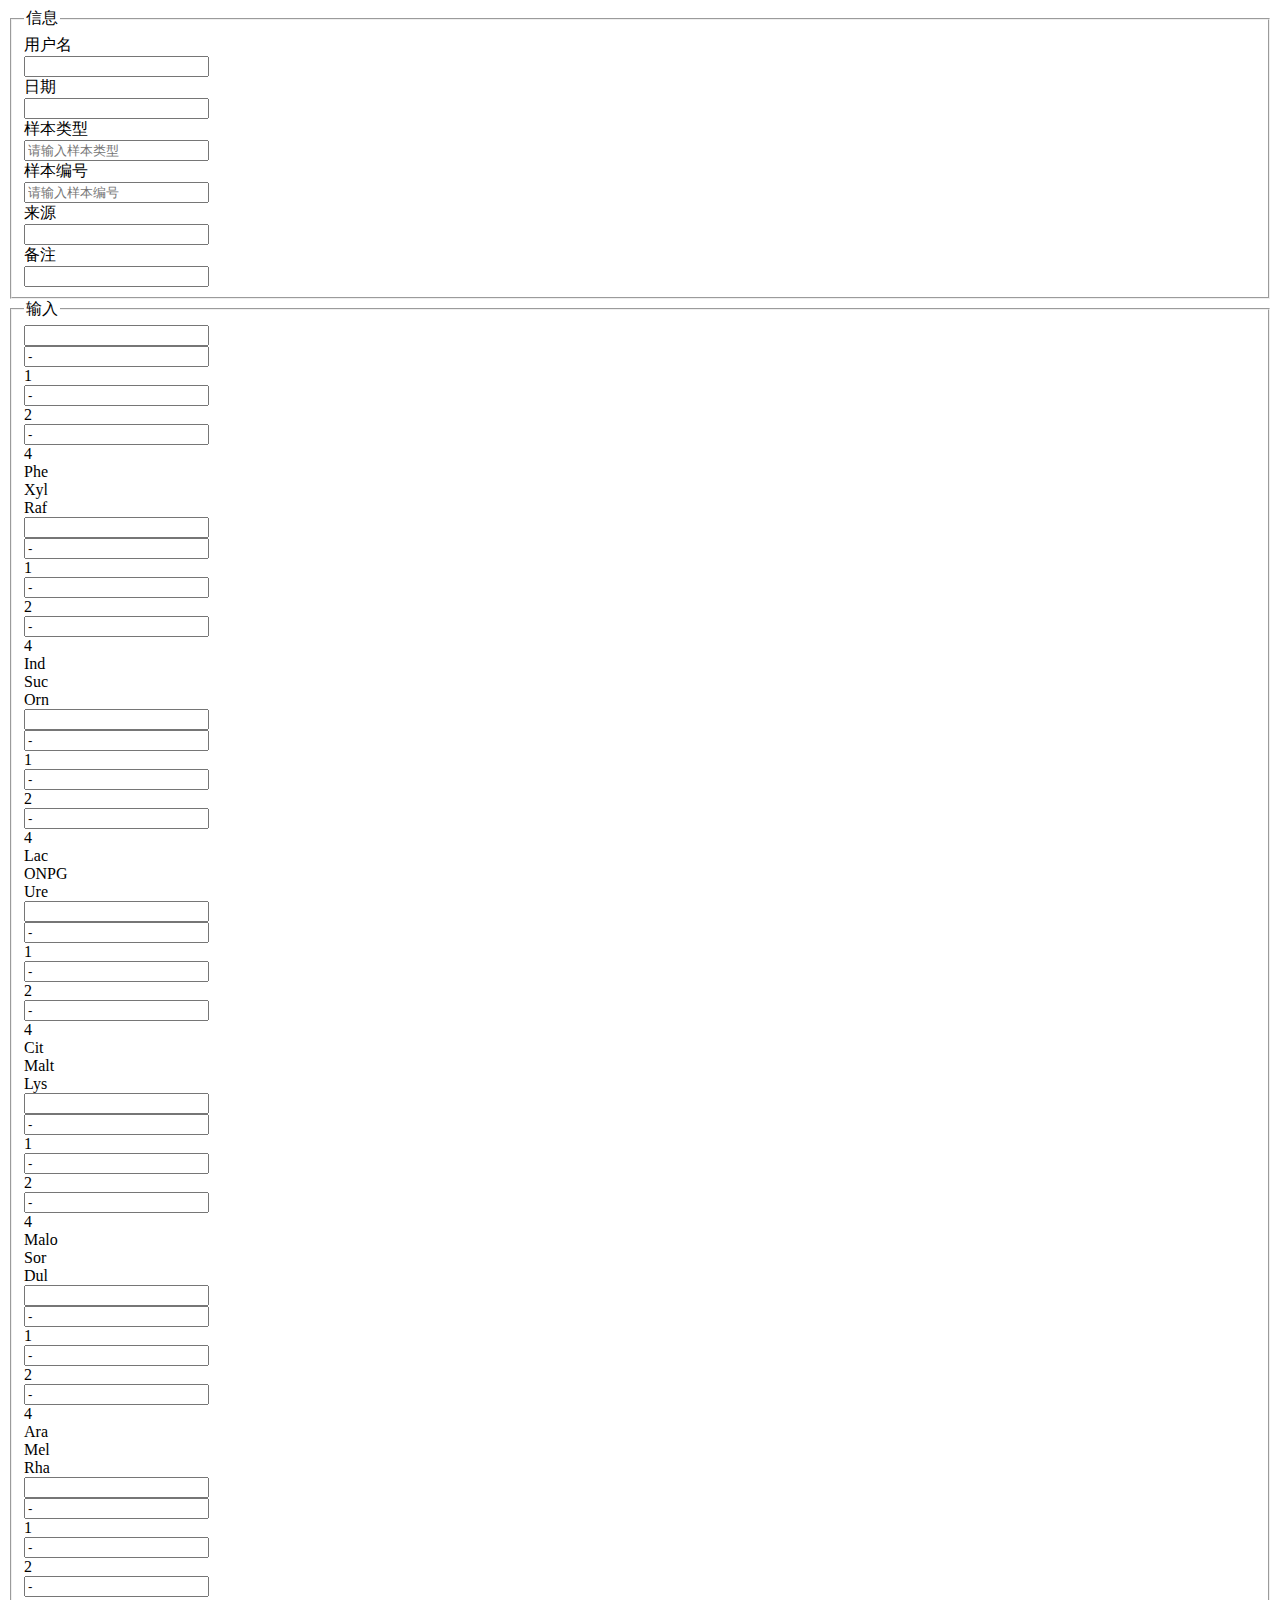
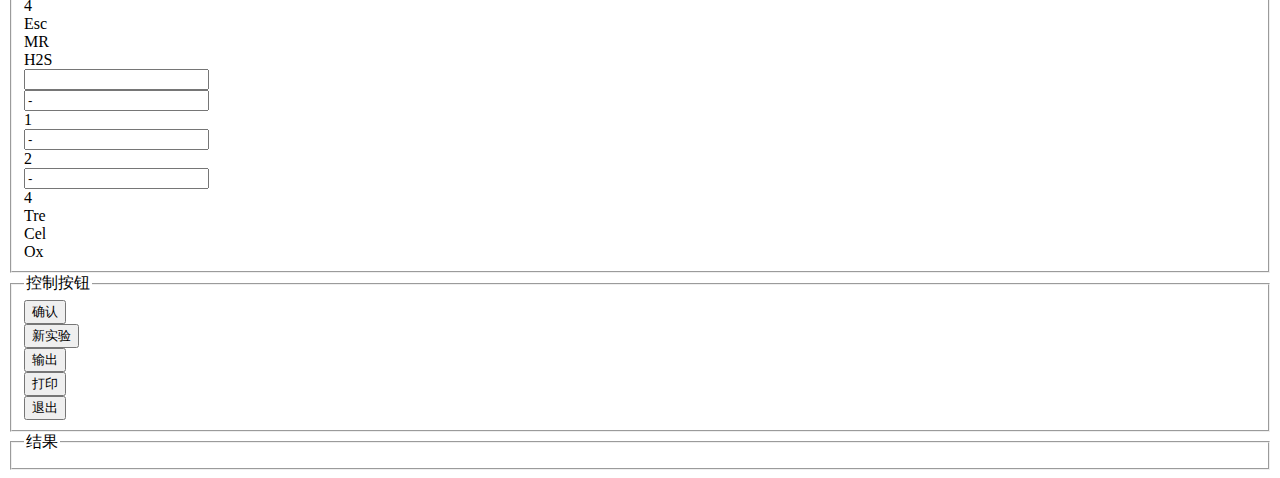
<file: target/classes/view/numide/index.html>
<!DOCTYPE html>
<!--解决idea thymeleaf 表达式模板报红波浪线-->
<!--suppress ALL -->
<html xmlns:th="http://www.thymeleaf.org">
<head>
    <!-- 引入公用部分 -->
    <script th:replace="common/head::static"></script>
    <!-- 样式 -->
    <link th:href="@{/sys/menu/css/menu.css}" rel="stylesheet" type="text/css"/>
    <link th:href="@{/numide/css/numide.css}" rel="stylesheet" type="text/css"/>

</head>
<body>
<div class="layui-row layui-col-space15">
    <form class="layui-form noPrint" id="inputForm" name="form" target="hidden" method="post">
        <!--    输入信息    -->
        <fieldset class="layui-elem-field">
            <legend>信息</legend>
            <div class="layui-row layui-col-space15">
                <!--    时间选择-->
                <!--    表单不刷新    -->
                <iframe name="hidden" style="display:none;"></iframe>
                <!-------------------------------------------->
                <div class="layui-col-md3">
                    <div class="layui-inline">
                        <label class="layui-form-label">用户名</label>
                        <div class="layui-input-block">
                            <input type="text" name="UserName" id="UserName" autocomplete="on"
                                   class="layui-input" >
                        </div>
                    </div>
                </div>
                <div class="layui-col-md3">
                    <div class="layui-inline">
                        <label class="layui-form-label">日期</label>
                        <div class="layui-input-block">
                            <input type="text" name="inputDate" id="inputDateTime" autocomplete="off"
                                   class="layui-input" >
                        </div>
                    </div>
                </div>

                <!--    样本类型-->
                <div class="layui-col-md3">
                    <label class="layui-form-label">样本类型</label>
                    <div class="layui-input-block">
                        <input type="text" name="sampleType" required lay-verify="required" placeholder="请输入样本类型"
                               autocomplete="off" class="layui-input">
                    </div>
                </div>
                <!--    样本编号-->
                <div class="layui-col-md3">
                    <label class="layui-form-label">样本编号</label>
                    <div class="layui-input-block">
                        <input type="text" name="sampleNumber" required lay-verify="required" placeholder="请输入样本编号"
                               autocomplete="off" class="layui-input">
                    </div>
                </div>
            </div>
            <div class="layui-col-md15">
                <label class="layui-form-label">来源</label>
                <div class="layui-input-block">
                    <input type="text" name="sampleSource" placeholder="" autocomplete="on" class="layui-input">
                </div>
            </div>
            <div class="layui-col-md15">
                <label class="layui-form-label">备注</label>
                <div class="layui-input-block">
                    <input type="text" name="remark"    placeholder="" autocomplete="on" class="layui-input">
                </div>
            </div>
        </fieldset>
<!--        输入按钮-->
        <fieldset class="layui-elem-field">
            <!-- 菌种阴性阳性输入表 -->
            <!--    ip 命名规则   -->
            <!--    第一个数字表示第几个输入框-->
            <!--    第二个数字表示输入框中第几个元素，“124”分别是第一第二第三个元素-->
            <!--    第三个数字表示ip代表数字符号还是数字-->
            <legend>输入</legend>
            <div class="layui-field-box numide-input-div">
                <div class="layui-col-space10">
                    <div class="layui-col-md1 numide-input-element-div">
                        <div class="layui-card">
                            <div class="layui-card-header">
                                <input type="text" id="10" th:value="0" name="one" maxlength="1" autocomplete="off" class="layui-input"
                                       onkeyup="after_input(111,121,131,10)" >
                            </div>
                            <div class="layui-card-body">
                                <div class="layui-card">
                                    <div class="layui-row grid-demo grid-demo-bg1">
                                        <div class="layui-col-md12">
                                            <div class="layui-col-md4">
                                                <input type="text button" name="Phe" class="layui-btn layui-btn-xs button-width" id="111" value="-" onclick="button_click(111,111,121,131,10)" tabindex="-1">
                                                <br>
                                                1
                                            </div>

                                            <div class="layui-col-md4">
                                                <input type="text button" name="Xyl" class="layui-btn layui-btn-xs button-width" id="121" value="-" onclick="button_click(121,111,121,131,10)" tabindex="-1">
                                                <br>
                                                2
                                            </div>
                                            <div class="layui-col-md4">
                                                <input type="text button" name="Raf" class="layui-btn layui-btn-xs button-width" id="131" value="-" onclick="button_click(131,111,121,131,10)" tabindex="-1">
                                                <br>
                                                4
                                            </div>
                                        </div>
                                        <div class="layui-col-md12">
                                            <div class="layui-col-md4 ">
                                                Phe
                                            </div>
                                            <div class="layui-col-md4 ">
                                                Xyl
                                            </div>
                                            <div class="layui-col-md4 button-margin">
                                                Raf
                                            </div>
                                        </div>
                                    </div>
                                </div>
                            </div>
                        </div>
                    </div>
                    <div class="layui-col-md1 numide-input-element-div">
                        <div class="layui-card">
                            <div class="layui-card-header">
                                <input type="text" id="20" th:value="0" name="two" maxlength="1" autocomplete="off" class="layui-input"
                                       onkeyup="after_input(211,221,231,20)" onpaste="after_input(211,221,231,20)">
                            </div>
                            <div class="layui-card-body">
                                <div class="layui-card">
                                    <div class="layui-row grid-demo grid-demo-bg1">
                                        <div class="layui-col-md12">
                                            <div class="layui-col-md4">
                                                <input type="text button" name="Ind" class="layui-btn layui-btn-xs button-width" id="211" value="-" onclick="button_click(211,211,221,231,20)" tabindex="-1">
                                                <br>
                                                1
                                            </div>

                                            <div class="layui-col-md4">
                                                <input type="text button" name="Suc" class="layui-btn layui-btn-xs button-width" id="221" value="-" onclick="button_click(221,211,221,231,20)" tabindex="-1">
                                                <br>
                                                2
                                            </div>
                                            <div class="layui-col-md4">
                                                <input type="text button" name="Orn" class="layui-btn layui-btn-xs button-width" id="231" value="-" onclick="button_click(231,211,221,231,20)" tabindex="-1">
                                                <br>
                                                4
                                            </div>
                                        </div>
                                        <div class="layui-col-md12">
                                            <div class="layui-col-md4 ">
                                                Ind
                                            </div>
                                            <div class="layui-col-md4 ">
                                                Suc
                                            </div>
                                            <div class="layui-col-md4 button-margin">
                                                Orn
                                            </div>
                                        </div>
                                    </div>
                                </div>
                            </div>
                        </div>
                    </div>
                    <div class="layui-col-md1 numide-input-element-div">
                        <div class="layui-card">
                            <div class="layui-card-header">
                                <input type="text" id="30" th:value="0" name="three" maxlength="1" autocomplete="off" class="layui-input"
                                       onkeyup="after_input(311,321,331,30)" onpaste="after_input(311,321,331,30)">
                            </div>
                            <div class="layui-card-body">
                                <div class="layui-card">
                                    <div class="layui-row grid-demo grid-demo-bg1">
                                        <div class="layui-col-md12">
                                            <div class="layui-col-md4">
                                                <input type="button text" name="Lac" class="layui-btn layui-btn-xs button-width" id="311" value="-" onclick="button_click(311,311,321,331,30)" tabindex="-1">
                                                <br>
                                                1
                                            </div>

                                            <div class="layui-col-md4">
                                                <input type="button text" name="ONPG" class="layui-btn layui-btn-xs button-width" id="321" value="-" onclick="button_click(321,311,321,331,30)" tabindex="-1">
                                                <br>
                                                2
                                            </div>
                                            <div class="layui-col-md4">
                                                <input type="button text" name="Ure" class="layui-btn layui-btn-xs button-width" id="331" value="-" onclick="button_click(331,311,321,331,30)" tabindex="-1">
                                                <br>
                                                4
                                            </div>
                                        </div>
                                        <div class="layui-col-md12">
                                            <div class="layui-col-md4 ">
                                                Lac
                                            </div>
                                            <div class="layui-col-md4 ">
                                                ONPG
                                            </div>
                                            <div class="layui-col-md4 button-margin">
                                                Ure
                                            </div>
                                        </div>
                                    </div>
                                </div>
                            </div>
                        </div>
                    </div>
                    <div class="layui-col-md1 numide-input-element-div">
                        <div class="layui-card">
                            <div class="layui-card-header">
                                <input type="text" id="40" th:value="0" name="four" maxlength="1" autocomplete="off" class="layui-input"
                                       onkeyup="after_input(411,421,431,40)" onpaste="after_input(411,421,431,40)">
                            </div>
                            <div class="layui-card-body">
                                <div class="layui-card">
                                    <div class="layui-row grid-demo grid-demo-bg1">
                                        <div class="layui-col-md12">
                                            <div class="layui-col-md4">
                                                <input type="button text" name="Cit" class="layui-btn layui-btn-xs button-width" id="411" value="-" onclick="button_click(411,411,421,431,40)" tabindex="-1">
                                                <br>
                                                1
                                            </div>

                                            <div class="layui-col-md4">
                                                <input type="button text" name="Malt" class="layui-btn layui-btn-xs button-width" id="421" value="-" onclick="button_click(421,411,421,431,40)" tabindex="-1">
                                                <br>
                                                2
                                            </div>
                                            <div class="layui-col-md4">
                                                <input type="button text" name="Lys" class="layui-btn layui-btn-xs button-width" id="431" value="-" onclick="button_click(431,411,421,431,40)" tabindex="-1">
                                                <br>
                                                4
                                            </div>
                                        </div>
                                        <div class="layui-col-md12">
                                            <div class="layui-col-md4 ">
                                                Cit
                                            </div>
                                            <div class="layui-col-md4 ">
                                                Malt
                                            </div>
                                            <div class="layui-col-md4 button-margin">
                                                Lys
                                            </div>
                                        </div>
                                    </div>
                                </div>
                            </div>
                        </div>
                    </div>
                    <div class="layui-col-md1 numide-input-element-div">
                        <div class="layui-card">
                            <div class="layui-card-header">
                                <input type="text" id="50" th:value="0" name="five" maxlength="1" autocomplete="off" class="layui-input"
                                       onkeyup="after_input(511,521,531,50)" onpaste="after_input(511,521,531,50)">
                            </div>
                            <div class="layui-card-body">
                                <div class="layui-card">
                                    <div class="layui-row grid-demo grid-demo-bg1">
                                        <div class="layui-col-md12">
                                            <div class="layui-col-md4">
                                                <input type="button text" name="Malo" class="layui-btn layui-btn-xs button-width" id="511" value="-" onclick="button_click(511,511,521,531,50)" tabindex="-1">
                                                <br>
                                                1
                                            </div>

                                            <div class="layui-col-md4">
                                                <input type="button text" name="Sor" class="layui-btn layui-btn-xs button-width" id="521" value="-" onclick="button_click(521,511,521,531,50)" tabindex="-1">
                                                <br>
                                                2
                                            </div>
                                            <div class="layui-col-md4">
                                                <input type="button text" name="Dul" class="layui-btn layui-btn-xs button-width" id="531" value="-" onclick="button_click(531,511,521,531,50)" tabindex="-1">
                                                <br>
                                                4
                                            </div>
                                        </div>
                                        <div class="layui-col-md12">
                                            <div class="layui-col-md4 ">
                                                Malo
                                            </div>
                                            <div class="layui-col-md4 ">
                                                Sor
                                            </div>
                                            <div class="layui-col-md4 button-margin">
                                                Dul
                                            </div>
                                        </div>
                                    </div>
                                </div>
                            </div>
                        </div>
                    </div>
                    <div class="layui-col-md1 numide-input-element-div">
                        <div class="layui-card">
                            <div class="layui-card-header">
                                <input type="text" id="60" th:value="0" name="six" maxlength="1" autocomplete="off" class="layui-input"
                                       onkeyup="after_input(611,621,631,60)" onpaste="after_input(611,621,631,60)">
                            </div>
                            <div class="layui-card-body">
                                <div class="layui-card">
                                    <div class="layui-row grid-demo grid-demo-bg1">
                                        <div class="layui-col-md12">
                                            <div class="layui-col-md4">
                                                <input type="button text" name="Ara" class="layui-btn layui-btn-xs button-width" id="611" value="-" onclick="button_click(611,611,621,631,60)" tabindex="-1">
                                                <br>
                                                1
                                            </div>

                                            <div class="layui-col-md4">
                                                <input type="button text" name="Mel" class="layui-btn layui-btn-xs button-width" id="621" value="-" onclick="button_click(621,611,621,631,60)" tabindex="-1">
                                                <br>
                                                2
                                            </div>
                                            <div class="layui-col-md4">
                                                <input type="button text" name="Rha" class="layui-btn layui-btn-xs button-width" id="631" value="-" onclick="button_click(631,611,621,631,60)" tabindex="-1">
                                                <br>
                                                4
                                            </div>
                                        </div>
                                        <div class="layui-col-md12">
                                            <div class="layui-col-md4 ">
                                                Ara
                                            </div>
                                            <div class="layui-col-md4 ">
                                                Mel
                                            </div>
                                            <div class="layui-col-md4 button-margin">
                                                Rha
                                            </div>
                                        </div>
                                    </div>
                                </div>
                            </div>
                        </div>
                    </div>
                    <div class="layui-col-md1 numide-input-element-div">
                        <div class="layui-card">
                            <div class="layui-card-header">
                                <input type="text" id="70" th:value="0" name="seven" maxlength="1" autocomplete="off" class="layui-input"
                                       onkeyup="after_input(711,721,731,70)" onpaste="after_input(711,721,731,70)">
                            </div>
                            <div class="layui-card-body">
                                <div class="layui-card">
                                    <div class="layui-row grid-demo grid-demo-bg1">
                                        <div class="layui-col-md12">
                                            <div class="layui-col-md4">
                                                <input type="button text" name="Esc" class="layui-btn layui-btn-xs button-width" id="711" value="-" onclick="button_click(711,711,721,731,70)" tabindex="-1">
                                                <br>
                                                1
                                            </div>

                                            <div class="layui-col-md4">
                                                <input type="button text" name="MR" class="layui-btn layui-btn-xs button-width" id="721" value="-" onclick="button_click(721,711,721,731,70)" tabindex="-1">
                                                <br>
                                                2
                                            </div>
                                            <div class="layui-col-md4">
                                                <input type="button text" name="H2S" class="layui-btn layui-btn-xs button-width" id="731" value="-" onclick="button_click(731,711,721,731,70)" tabindex="-1">
                                                <br>
                                                4
                                            </div>
                                        </div>
                                        <div class="layui-col-md12">
                                            <div class="layui-col-md4 ">
                                                Esc
                                            </div>
                                            <div class="layui-col-md4 ">
                                                MR
                                            </div>
                                            <div class="layui-col-md4 button-margin">
                                                H2S
                                            </div>
                                        </div>
                                    </div>
                                </div>
                            </div>
                        </div>
                    </div>
                    <div class="layui-col-md1 numide-input-element-div">
                        <div class="layui-card">
                            <div class="layui-card-header">
                                <input type="text" id="80" th:value="0" name="eight" maxlength="1" autocomplete="off" class="layui-input"
                                       onkeyup="after_input(811,821,831,80)" onpaste="after_input(811,821,831,80)">
                            </div>
                            <div class="layui-card-body">
                                <div class="layui-card">
                                    <div class="layui-row grid-demo grid-demo-bg1">
                                        <div class="layui-col-md12">
                                            <div class="layui-col-md4">
                                                <input type="button text" name="Tre" class="layui-btn layui-btn-xs button-width" id="811" value="-" onclick="button_click(811,811,821,831,80)" tabindex="-1">
                                                <br>
                                                1
                                            </div>

                                            <div class="layui-col-md4">
                                                <input type="button text" name="Cel" class="layui-btn layui-btn-xs button-width" id="821" value="-" onclick="button_click(821,811,821,831,80)" tabindex="-1">
                                                <br>
                                                2
                                            </div>
                                            <div class="layui-col-md4">
                                                <input type="button text" name="Ox" class="layui-btn layui-btn-xs button-width" id="831" value="-" onclick="button_click(831,811,821,831,80)" tabindex="-1">
                                                <br>
                                                4
                                            </div>
                                        </div>
                                        <div class="layui-col-md12">
                                            <div class="layui-col-md4 ">
                                                Tre
                                            </div>
                                            <div class="layui-col-md4 ">
                                                Cel
                                            </div>
                                            <div class="layui-col-md4 button-margin">
                                                Ox
                                            </div>
                                        </div>
                                    </div>
                                </div>
                            </div>
                        </div>
                    </div>
                </div>
            </div>
        </fieldset>
<!--        控制按钮-->
        <fieldset class="layui-elem-field ">
            <legend>控制按钮</legend>
            <div class="layui-row layui-col-space10">
                <div class="layui-col-md2">

                </div>
                <div class="layui-col-md2">
                    <button  class="layui-btn layui-btn-primary" onclick="SubmitForm()" id="checked">确认</button>
                </div>
                <div class="layui-col-md2">
                    <button type="reset" class="layui-btn layui-btn-primary">新实验</button>
                </div>
                <div class="layui-col-md2">
                    <button type="button" class="layui-btn layui-btn-primary layui-btn-disabled" id="outputFile" onclick="saveForm()">输出</button>
                </div>
                <div class="layui-col-md2">
                    <button type="button" class="layui-btn layui-btn-primary layui-btn-disabled" id="printResult" onclick="window.print()">打印</button>
                </div>
                <div class="layui-col-md2">
                    <button type="button" class="layui-btn layui-btn-primary">退出</button>
                </div>
            </div>
        </fieldset>
    </form>
    <!--输出-->
    <fieldset class="layui-elem-field ">
        <legend>结果</legend>
        <div class="layui-col-space12"  th:fragment="table_refresh" id="table_refresh">
            <table id="strainTable" class="layui-table">
                <colgroup>
                    <col>
                    <col>
                    <col>
                    <col>
                    <col>
                    <col>
                </colgroup>
            </table>
        </div>

    </fieldset>
</div>



</body>

<!-- js -->
<!--<script th:src="@{/sys/user/js/user.js}"></script>-->
<!--<script th:src="@{/sys/menu/js/menu.js}"></script>-->
<script th:src="@{/numide/js/numide.js}" ></script>

<script th:src="@{/common/jquery/jquery.table2excel.min.js}"></script>

</html>
</file>
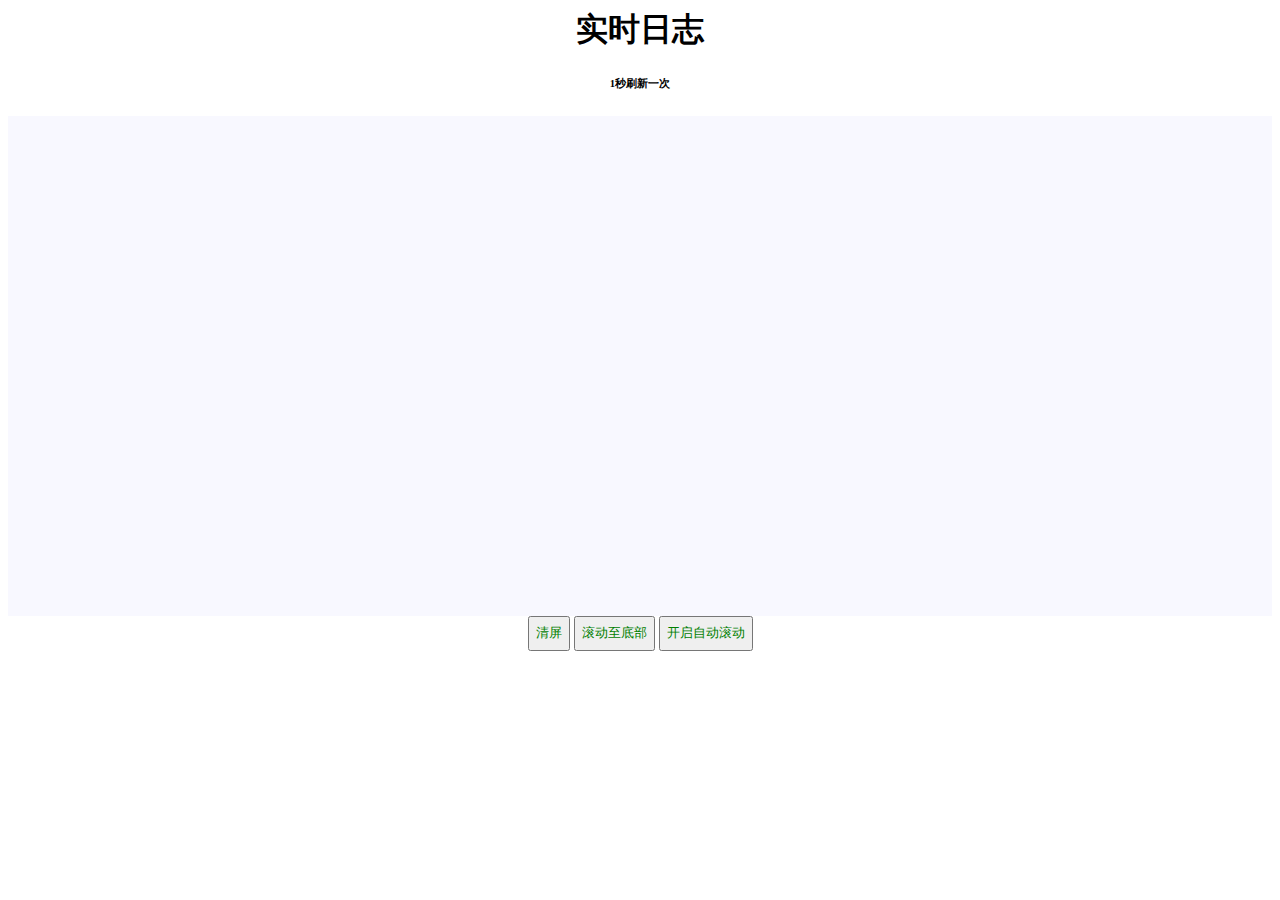
<file: target/classes/view/logging.html>
<!DOCTYPE>
<!--解决idea thymeleaf 表达式模板报红波浪线-->
<!--suppress ALL -->
<html xmlns:th="http://www.thymeleaf.org">
<head>
    <meta charset="UTF-8">
    <title>实时日志</title>
    <!-- 引入公用部分 -->
    <script th:replace="common/head::static"></script>
</head>
<body>
<!-- 标题 -->
<h1 style="text-align: center;">实时日志</h1>
<h6 style="text-align: center;">1秒刷新一次</h6>

<!-- 显示区 -->
<div id="loggingText" contenteditable="true"
     style="width:100%;height: 500px;background-color: ghostwhite; overflow: auto;"></div>

<!-- 操作栏 -->
<div style="text-align: center;">
    <button onclick="$('#loggingText').text('')" style="color: green; height: 35px;">清屏</button>
    <button onclick="$('#loggingText').animate({scrollTop:$('#loggingText')[0].scrollHeight});"
            style="color: green; height: 35px;">滚动至底部
    </button>
    <button onclick="if(window.loggingAutoBottom){$(this).text('开启自动滚动');}else{$(this).text('关闭自动滚动');};window.loggingAutoBottom = !window.loggingAutoBottom"
            style="color: green; height: 35px; ">开启自动滚动
    </button>
</div>
</body>
<script th:inline="javascript">
    let port = [[${port}]];//端口

    //websocket对象
    let websocket = null;

    //判断当前浏览器是否支持WebSocket
    if ('WebSocket' in window) {
        //动态获取域名或ip
        let hostname = window.location.hostname;
        port = window.location.port;
        websocket = new WebSocket("ws://"+hostname+":" + port + ctx + "/websocket/logging");
    } else {
        console.error("不支持WebSocket");
    }

    //连接发生错误的回调方法
    websocket.onerror = function (e) {
        console.error("WebSocket连接发生错误");
    };

    //连接成功建立的回调方法
    websocket.onopen = function () {
        console.log("WebSocket连接成功")
    };

    //接收到消息的回调方法
    websocket.onmessage = function (event) {
        //追加
        if (event.data) {

            //日志内容
            let $loggingText = $("#loggingText");
            $loggingText.append(event.data);

            //是否开启自动底部
            if (window.loggingAutoBottom) {
                //滚动条自动到最底部
                $loggingText.scrollTop($loggingText[0].scrollHeight);
            }
        }
    }

    //连接关闭的回调方法
    websocket.onclose = function () {
        console.log("WebSocket连接关闭")
    };
</script>
</html>
</file>
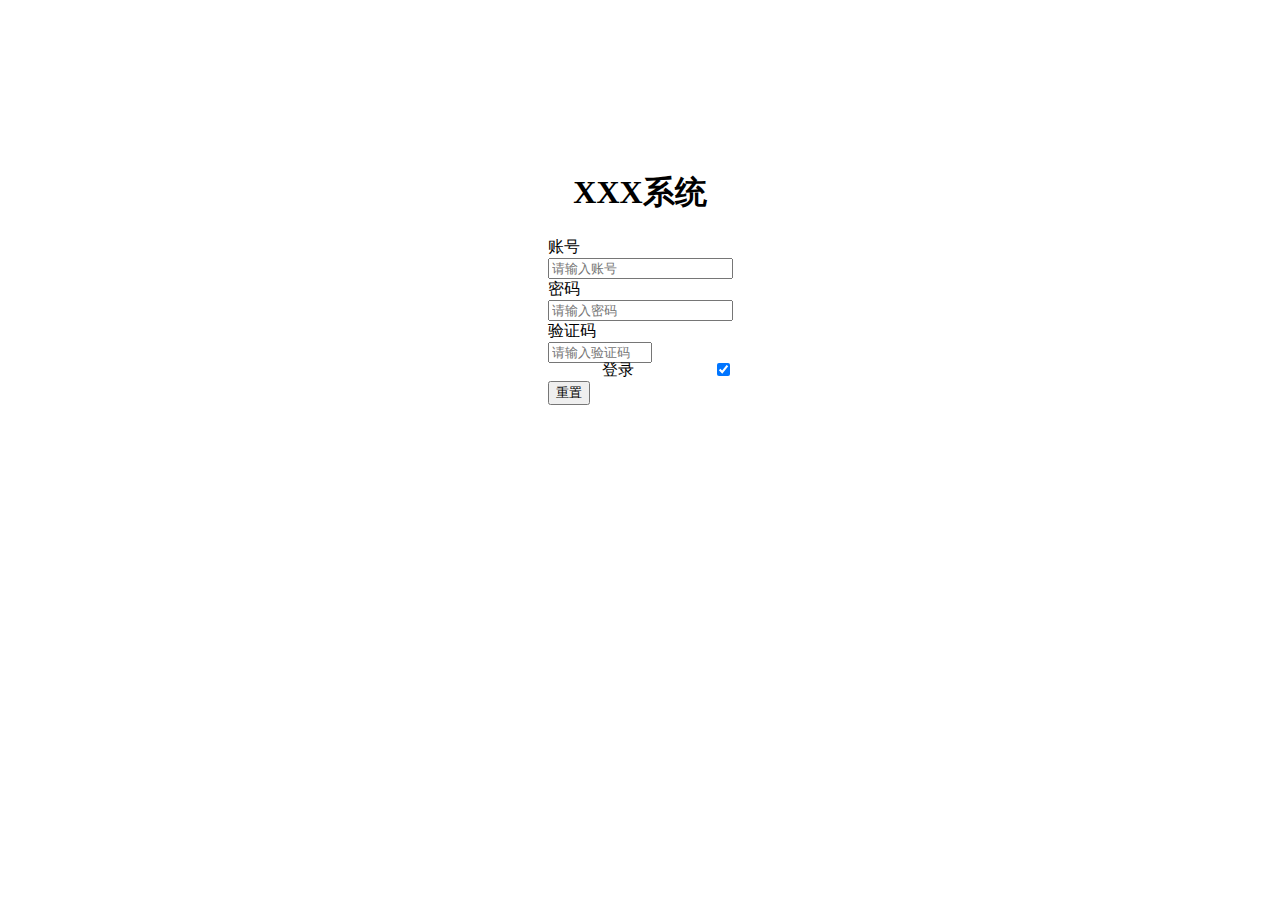
<file: target/classes/view/login.html>
<!DOCTYPE html>
<!--解决idea thymeleaf 表达式模板报红波浪线-->
<!--suppress ALL -->
<html xmlns:th="http://www.thymeleaf.org">
<head>
    <meta charset="UTF-8">
    <title th:text="${sys.sysName} + '  登录页面'"></title>
    <link rel="shortcut icon" th:href='${sys.sysLogo}' th:mce_href='${sys.sysLogo}' type="image/x-icon">
    <!-- 引入公用部分 -->
    <script th:replace="common/head::static"></script>
    <style>
        /*上下左右居中*/
        .main {
            display: flex;
            justify-content: center;
            align-items: center;
            margin-top: 150px;
        }
    </style>
</head>
<body>
<div class="main">
    <form class="layui-form layui-form-pane">
        <div class="layui-form-item">
            <h1 style="text-align: center" th:text="${sys.sysName}">XXX系统</h1>
        </div>
        <div class="layui-form-item">
            <label class="layui-form-label">账号<i class="layui-icon layui-icon-username"></i></label>
            <div class="layui-input-block">
                <input type="text" id="username" name="username" placeholder="请输入账号" class="layui-input">
            </div>
        </div>
        <div class="layui-form-item">
            <label class="layui-form-label">密码<i class="layui-icon layui-icon-password"></i></label>
            <div class="layui-input-block">
                <!-- 为了方便测试，密码类型设置成text，发布生产前记得改回来 -->
                <input type="password" id="password" name="password" placeholder="请输入密码" class="layui-input">
            </div>
        </div>
        <div class="layui-form-item">
            <label class="layui-form-label">验证码</label>
            <div class="layui-input-inline">
                <input type="text" id="captcha" name="captcha" placeholder="请输入验证码" class="layui-input" style="float: left;width: 52%">
                <img id="captchaImg" th:src="@{/getVerifyCodeImage}" onclick="changeCode()"/><!-- <a href="javascript:changeCode()">看不清换一张</a>-->
            </div>
        </div>
        <div class="layui-form-item" style="float: right;">
            <input id="remember-me" type="checkbox" title="七天免登陆" name="rememberMe" checked lay-skin="primary">
        </div>
        <div class="layui-form-item">
            <div class="layui-input-block">
                <a class="layui-btn" style="margin-left: -50px;margin-right: 50px;" onclick="formSubmit()">登录</a>
                <button type="reset" class="layui-btn layui-btn-primary">重置</button>
            </div>
        </div>
    </form>
</div>
</body>
<script th:inline="javascript">
    //获取后端RSA公钥并存到sessionStorage
    sessionStorage.setItem('javaPublicKey', [[${publicKey}]]);

    //获取api加密开关并存到sessionStorage
    sessionStorage.setItem('sysApiEncrypt', [[${sys.sysApiEncrypt}]]);

    //重写jq的ajax加密
    jQueryExtend.ajaxExtend();
</script>
<script>
    let layer;
    layui.use(['layer','form'], function () {
        layer = layui.layer;
        let form = layui.form;//select、单选、复选等依赖form

        /**
         * 监听键盘事件
         */
        document.addEventListener("keydown",function (even) {
            //按下Enter回车键
            if(even.keyCode === 13){
                formSubmit();
            }
        })
    });

    /**
     * 登录
     */
    function formSubmit() {
        let rememberMe = true;
        if($("input[name='rememberMe']:checked").length <= 0){
            rememberMe = false;
        }
        layer.load(2);
        $.post(ctx + "/login", {
            "username": $("#username").val(),
            "password": $("#password").val(),
            "captcha": $("#captcha").val(),
            "remember-me": rememberMe,
        }, function (data) {
            layer.closeAll();
            if (data.code == 300) {
                layer.msg(data.msg, {icon: 1,time: 1000}, function () {
                    window.location.href = ctx + data.url;
                });
            } else {
                layer.msg(data.msg, {icon: 2,time: 2000}, function () {});
            }
        })
    }

    /**
     * 刷新验证码
     */
    function changeCode() {
        var img = document.getElementById("captchaImg");
        img.src = ctx + "/getVerifyCodeImage?time=" + new Date().getTime();
    }
</script>
</html>
</file>
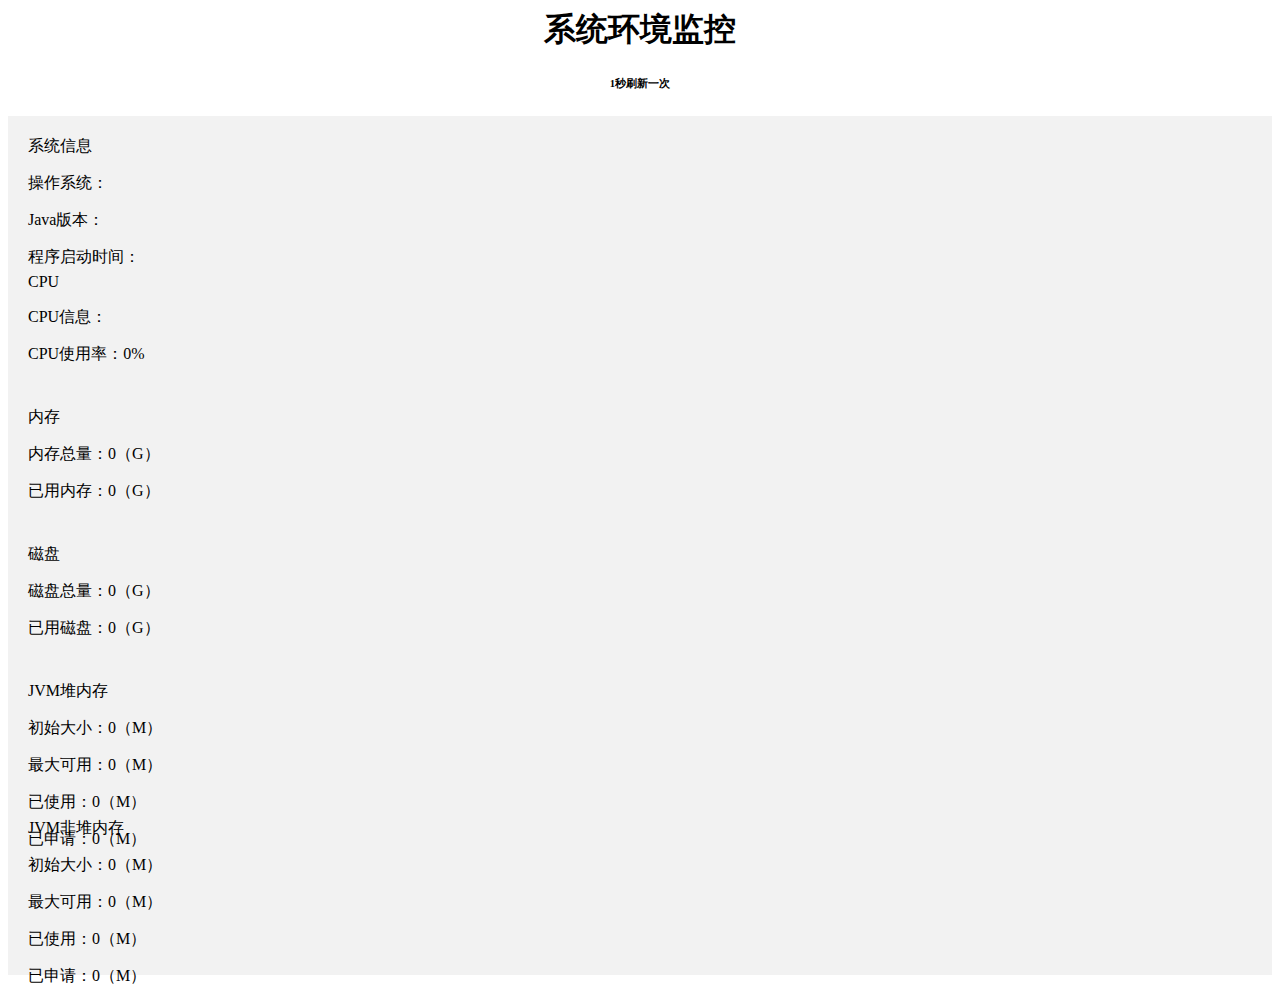
<file: target/classes/view/monitor.html>
<!DOCTYPE>
<!--解决idea thymeleaf 表达式模板报红波浪线-->
<!--suppress ALL -->
<html xmlns:th="http://www.thymeleaf.org">
<head>
    <meta charset="UTF-8">
    <title>系统监控</title>
    <!-- 引入公用部分 -->
    <script th:replace="common/head::static"></script>
    <style>
        .layui-card-body {
            height: 100px;
        }
    </style>
</head>
<body>
<!-- 标题 -->
<h1 style="text-align: center;">系统环境监控</h1>
<h6 style="text-align: center;">1秒刷新一次</h6>

<div style="padding: 20px; background-color: #F2F2F2;">
    <div class="layui-row layui-col-space15">
        <div class="layui-col-md6">
            <div class="layui-card">
                <div class="layui-card-header">系统信息</div>
                <div class="layui-card-body">
                    <p>操作系统：<span id="os"></span></p>
                    <p>Java版本：<span id="jvmJavaVersion"></span></p>
                    <p>程序启动时间：<span id="runTime"></span></p>
                </div>
            </div>
        </div>
        <div class="layui-col-md6">
            <div class="layui-card">
                <div class="layui-card-header">CPU</div>
                <div class="layui-card-body">
                    <p>CPU信息：<span id="cpuInfo"></span></p>
                    <p>CPU使用率：<span id="cpuUseRate">0%</span></p>
                </div>
            </div>
        </div>

        <div class="layui-col-md6">
            <div class="layui-card">
                <div class="layui-card-header">内存</div>
                <div class="layui-card-body">
                    <p>内存总量：<span id="ramTotal">0（G）</span></p>
                    <p>已用内存：<span id="ramUsed">0（G）</span></p>
                </div>
            </div>
        </div>
        <div class="layui-col-md6">
            <div class="layui-card">
                <div class="layui-card-header">磁盘</div>
                <div class="layui-card-body">
                    <p>磁盘总量：<span id="diskTotal">0（G）</span></p>
                    <p>已用磁盘：<span id="diskUsed">0（G）</span></p>
                </div>
            </div>
        </div>

        <div class="layui-col-md6">
            <div class="layui-card">
                <div class="layui-card-header">JVM堆内存</div>
                <div class="layui-card-body">
                    <p>初始大小：<span id="jvmHeapInit">0（M）</span></p>
                    <p>最大可用：<span id="jvmHeapMax">0（M）</span></p>
                    <p>已使用：<span id="jvmHeapUsed">0（M）</span></p>
                    <p>已申请：<span id="jvmHeapCommitted">0（M）</span></p>
                </div>
            </div>
        </div>
        <div class="layui-col-md6">
            <div class="layui-card">
                <div class="layui-card-header">JVM非堆内存</div>
                <div class="layui-card-body">
                    <p>初始大小：<span id="jvmNonHeapInit">0（M）</span></p>
                    <p>最大可用：<span id="jvmNonHeapMax">0（M）</span></p>
                    <p>已使用：<span id="jvmNonHeapUsed">0（M）</span></p>
                    <p>已申请：<span id="jvmNonHeapCommitted">0（M）</span></p>
                </div>
            </div>
        </div>
    </div>
</div>
</body>
<script th:inline="javascript">
    let port = [[${port}]];//端口

    //websocket对象
    let websocket = null;

    //判断当前浏览器是否支持WebSocket
    if ('WebSocket' in window) {
        //动态获取域名或ip
        let hostname = window.location.hostname;
        port = window.location.port;
        websocket = new WebSocket("ws://"+hostname+":" + port + ctx + "/websocket/monitor");
    } else {
        console.error("不支持WebSocket");
    }

    //连接发生错误的回调方法
    websocket.onerror = function (e) {
        console.error("WebSocket连接发生错误");
    };

    //连接成功建立的回调方法
    websocket.onopen = function () {
        console.log("WebSocket连接成功")
    };

    //接收到消息的回调方法
    websocket.onmessage = function (event) {
        //追加
        if (event.data) {
            let monitonJson = JSON.parse(event.data);
            $("#os").text(monitonJson.os);
            $("#runTime").text(monitonJson.runTime);
            $("#jvmJavaVersion").text(monitonJson.jvmJavaVersion);

            $("#jvmHeapInit").text(monitonJson.jvmHeapInit  + "（M）");
            $("#jvmHeapMax").text(monitonJson.jvmHeapMax  + "（M）");
            $("#jvmHeapUsed").text(monitonJson.jvmHeapUsed  + "（M）");
            $("#jvmHeapCommitted").text(monitonJson.jvmHeapCommitted  + "（M）");

            $("#jvmNonHeapInit").text(monitonJson.jvmNonHeapInit  + "（M）");
            $("#jvmNonHeapMax").text(monitonJson.jvmNonHeapMax  + "（M）");
            $("#jvmNonHeapUsed").text(monitonJson.jvmNonHeapUsed  + "（M）");
            $("#jvmNonHeapCommitted").text(monitonJson.jvmNonHeapCommitted  + "（M）");


            $("#cpuUseRate").text(monitonJson.cpuUseRate + "%");
            $("#cpuInfo").text(monitonJson.cpuInfo);

            $("#ramTotal").text(monitonJson.ramTotal + "（G）");
            $("#ramUsed").text(monitonJson.ramUsed + "（G）");

            $("#diskTotal").text(monitonJson.diskTotal + "（G）");
            $("#diskUsed").text(monitonJson.diskUsed + "（G）");
        }
    }

    //连接关闭的回调方法
    websocket.onclose = function () {
        console.log("WebSocket连接关闭")
    };
</script>
</html>
</file>
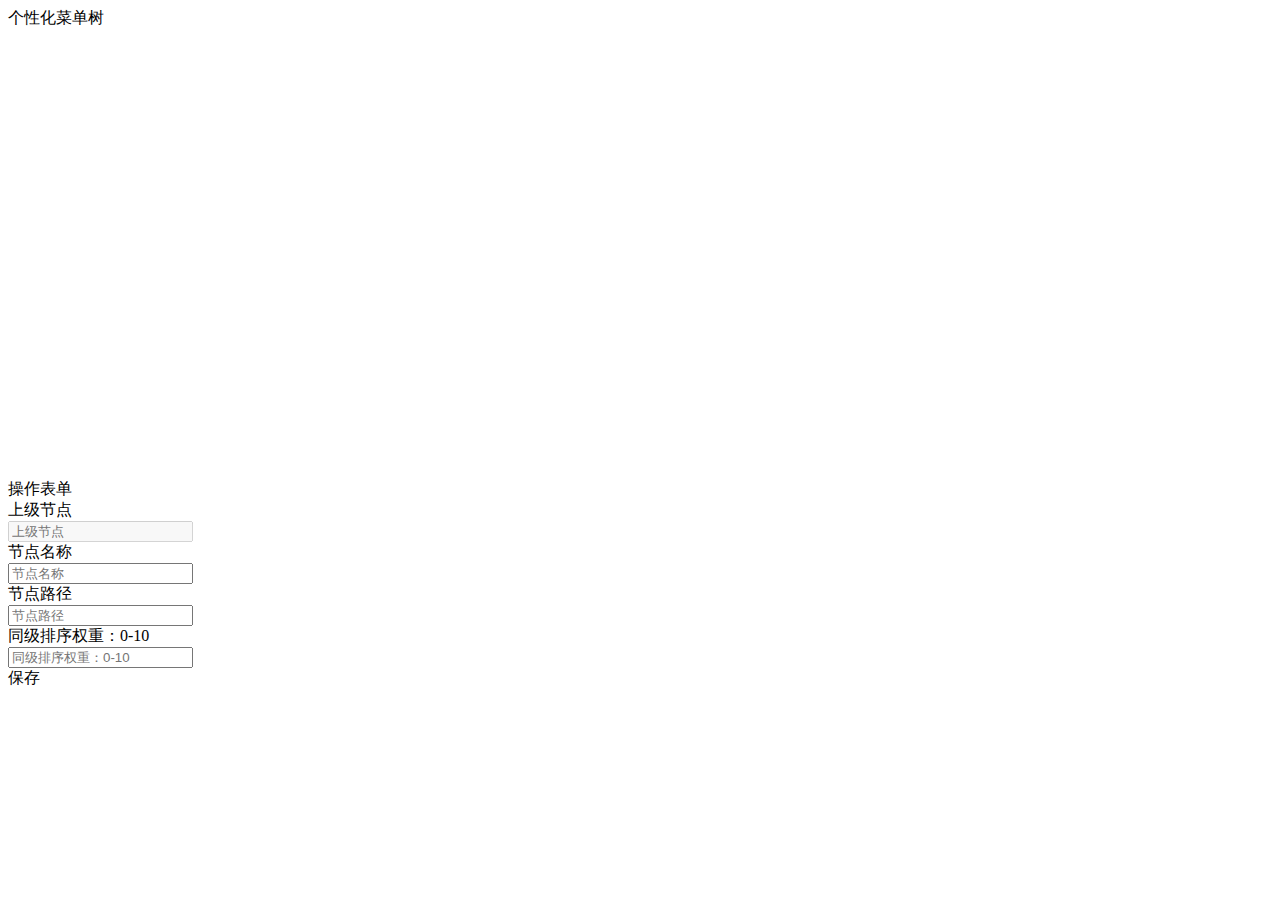
<file: target/classes/view/user/shortcmenu.html>
<!DOCTYPE html>
<!--解决idea thymeleaf 表达式模板报红波浪线-->
<!--suppress ALL -->
<html xmlns:th="http://www.thymeleaf.org">
<head>
    <!-- 引入公用部分 -->
    <script th:replace="common/head::static"></script>
    <!-- 样式 -->
    <link th:href="@{/user/css/shortcutmenu.css}" rel="stylesheet" type="text/css"/>
</head>
<body>
<div class="layui-row layui-col-space15">
    <!-- 树 -->
    <div class="layui-col-md4">
        <div class="layui-card">
            <div class="layui-card-header">个性化菜单树</div>
            <div class="layui-card-body">
                <div id="shortcutMenuTree" class="demo-tree demo-tree-box"
                     style="height: 450px; overflow: scroll;"></div>
            </div>
        </div>
    </div>
    <!-- 操作表单 -->
    <div class="layui-col-md8">
        <div class="layui-card">
            <div class="layui-card-header">操作表单</div>
            <div class="layui-card-body">
                <form id="shortcutMenuForm" class="layui-form layui-form-pane">
                    <div class="layui-form-item">
                        <label class="layui-form-label">上级节点</label>
                        <div class="layui-input-block">
                            <input type="text" name="shortcutMenuParentName" autocomplete="off" placeholder="上级节点"
                                   class="layui-input" readonly="readonly" disabled="disabled">
                        </div>
                    </div>
                    <div class="layui-form-item">
                        <label class="layui-form-label">节点名称</label>
                        <div class="layui-input-block">
                            <input type="text" name="shortcutMenuName" autocomplete="off" placeholder="节点名称"
                                   class="layui-input">
                        </div>
                    </div>
                    <div class="layui-form-item">
                        <label class="layui-form-label">节点路径</label>
                        <div class="layui-input-block">
                            <input type="text" name="shortcutMenuPath" autocomplete="off" placeholder="节点路径"
                                   class="layui-input">
                        </div>
                    </div>
                    <div class="layui-form-item">
                        <label class="layui-form-label">同级排序权重：0-10</label>
                        <div class="layui-input-block">
                            <input type="text" name="sortWeight" autocomplete="off" placeholder="同级排序权重：0-10"
                                   class="layui-input">
                        </div>
                    </div>
                    <!-- 隐藏域 -->
                    <input type="text" name="shortcutMenuId" hidden="hidden"/>
                    <input type="text" name="shortcutMenuParentId" hidden="hidden"/>
                    <input type="text" name="createTime" hidden="hidden"/>
                    <input type="text" name="updateTime" hidden="hidden"/>
                    <!-- treeId，用于更新HTML-->
                    <input type="text" name="treeId" hidden="hidden"/>

                    <div class="layui-form-item">
                        <div class="layui-input-block">
                            <a class="layui-btn" onclick="shortcutMenuFormSave()">保存</a>
                        </div>
                    </div>
                </form>
            </div>
        </div>
    </div>
</div>
</body>
<!-- js -->
<script th:src="@{/user/js/shortcutmenu.js}"></script>
</html>
</file>
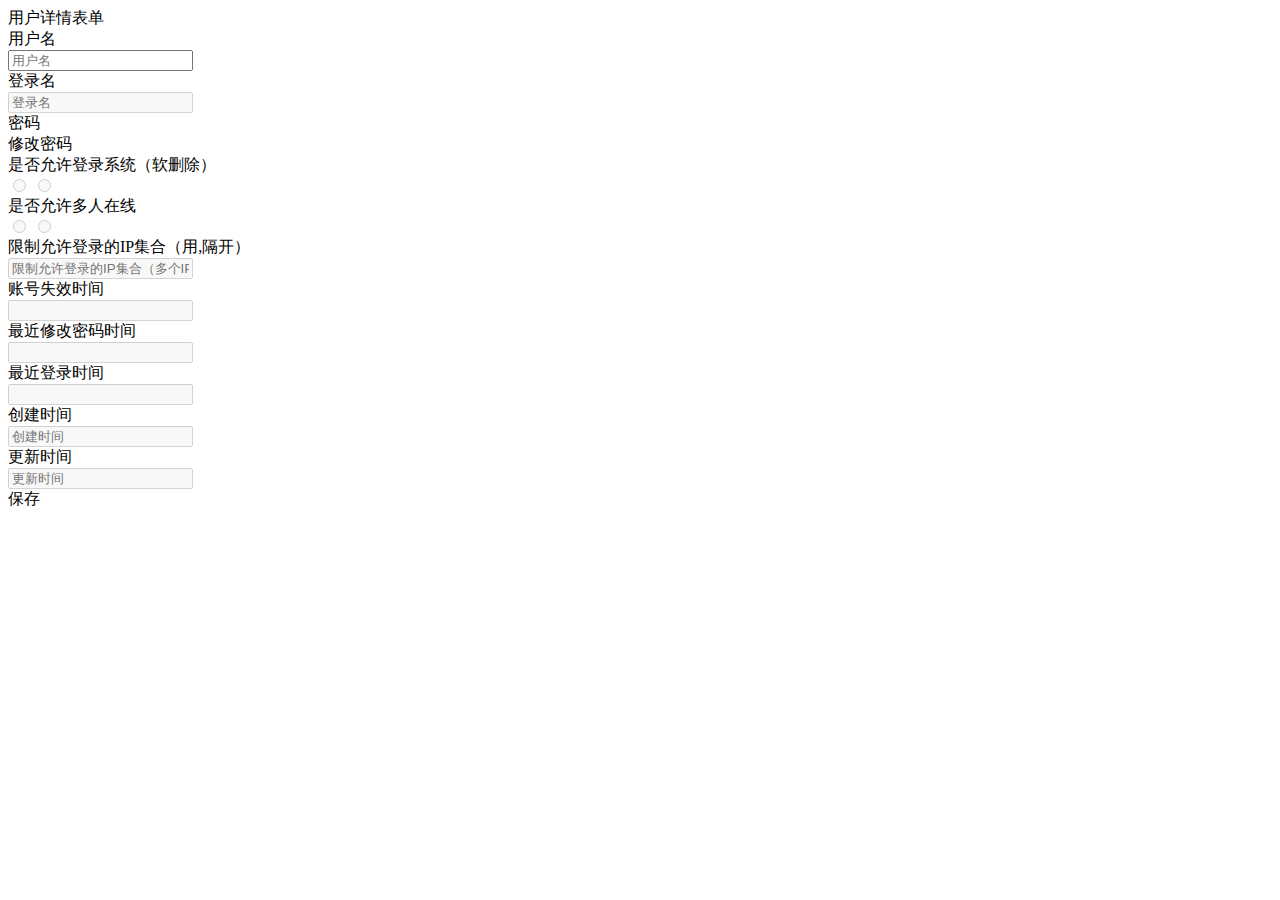
<file: target/classes/view/user/userinfo.html>
<!DOCTYPE html>
<!--解决idea thymeleaf 表达式模板报红波浪线-->
<!--suppress ALL -->
<html xmlns:th="http://www.thymeleaf.org">
<head>
    <!-- 引入公用部分 -->
    <script th:replace="common/head::static"></script>
    <!-- 样式 -->
    <link th:href="@{/user/css/user.css}" rel="stylesheet" type="text/css"/>
</head>
<body>
<div class="layui-row">
    <!-- 操作表单 -->
    <div class="layui-col-md12">
        <div class="layui-card">
            <div class="layui-card-header">用户详情表单</div>
            <div class="layui-card-body">
                <form id="userForm" class="layui-form layui-form-pane">
                    <div class="layui-form-item">
                        <label class="layui-form-label">用户名</label>
                        <div class="layui-input-block">
                            <input type="text" name="userName" th:value="${user.userName}" autocomplete="off"
                                   placeholder="用户名"
                                   class="layui-input">
                        </div>
                    </div>
                    <div class="layui-form-item">
                        <label class="layui-form-label">登录名</label>
                        <div class="layui-input-block">
                            <input type="text" name="loginName" th:value="${user.loginName}" autocomplete="off"
                                   placeholder="登录名"
                                   class="layui-input" readonly="readonly" disabled="disabled">
                        </div>
                    </div>
                    <div class="layui-form-item">
                        <label class="layui-form-label">密码</label>
                        <div class="layui-input-block">
                            <a class="layui-btn" onclick="updatePassword()">修改密码</a>
                        </div>
                    </div>
                    <div class="layui-form-item">
                        <label class="layui-form-label">是否允许登录系统（软删除）</label>
                        <div class="layui-input-block">
                            <input type="radio" name="valid" th:attr="checked=${user.valid == 'Y' ? true : false}"
                                   value="Y" title="是" readonly="readonly" disabled="disabled">
                            <input type="radio" name="valid" th:attr="checked=${user.valid == 'N' ? true : false}"
                                   value="N" title="否" readonly="readonly" disabled="disabled">
                        </div>
                    </div>
                    <div class="layui-form-item">
                        <label class="layui-form-label">是否允许多人在线</label>
                        <div class="layui-input-block">
                            <input type="radio" name="limitMultiLogin"
                                   th:attr="checked=${user.limitMultiLogin == 'Y' ? true : false}" value="Y" title="是"
                                   readonly="readonly" disabled="disabled">
                            <input type="radio" name="limitMultiLogin"
                                   th:attr="checked=${user.limitMultiLogin == 'N' ? true : false}" value="N" title="否"
                                   readonly="readonly"  disabled="disabled">
                        </div>
                    </div>
                    <div class="layui-form-item">
                        <label class="layui-form-label">限制允许登录的IP集合（用,隔开）</label>
                        <div class="layui-input-block">
                            <input type="text" name="limitedIp" th:value="${user.limitedIp}" autocomplete="off"
                                   placeholder="限制允许登录的IP集合（多个IP用英文逗号隔开）"
                                   class="layui-input" readonly="readonly" disabled="disabled">
                        </div>
                    </div>
                    <div class="layui-form-item">
                        <div class="layui-inline">
                            <label class="layui-form-label">账号失效时间</label>
                            <div class="layui-input-block">
                                <input type="text" name="expiredTime" th:value="${user.expiredTime}" autocomplete="off"
                                       class="layui-input" readonly="readonly" disabled="disabled">
                            </div>
                        </div>
                    </div>
                    <div class="layui-form-item">
                        <div class="layui-inline">
                            <label class="layui-form-label">最近修改密码时间</label>
                            <div class="layui-input-block">
                                <input type="text" name="lastChangePwdTime" th:value="${user.lastChangePwdTime}"
                                       autocomplete="off" class="layui-input"
                                       readonly="readonly" disabled="disabled">
                            </div>
                        </div>
                    </div>
                    <div class="layui-form-item">
                        <div class="layui-inline">
                            <label class="layui-form-label">最近登录时间</label>
                            <div class="layui-input-block">
                                <input type="text" name="lastLoginTime" th:value="${user.lastLoginTime}"
                                       autocomplete="off" class="layui-input"
                                       readonly="readonly" disabled="disabled">
                            </div>
                        </div>
                    </div>
                    <div class="layui-form-item">
                        <label class="layui-form-label">创建时间</label>
                        <div class="layui-input-block">
                            <input type="text" name="createTime" th:value="${user.createTime}" autocomplete="off"
                                   placeholder="创建时间"
                                   class="layui-input" readonly="readonly" disabled="disabled">
                        </div>
                    </div>
                    <div class="layui-form-item">
                        <label class="layui-form-label">更新时间</label>
                        <div class="layui-input-block">
                            <input type="text" name="updateTime" th:value="${user.updateTime}" autocomplete="off"
                                   placeholder="更新时间"
                                   class="layui-input" readonly="readonly" disabled="disabled">
                        </div>
                    </div>
                    <div class="layui-form-item">
                        <div class="layui-input-block">
                            <a class="layui-btn" onclick="userFormSave()">保存</a>
                        </div>
                    </div>
                    <!-- 隐藏域 -->
                    <input type="text" name="userId" hidden="hidden"/>
                </form>
            </div>
        </div>
    </div>
</div>
</body>
<!-- js -->
<script th:src="@{/user/js/userinfo.js}"></script>
</html>
</file>
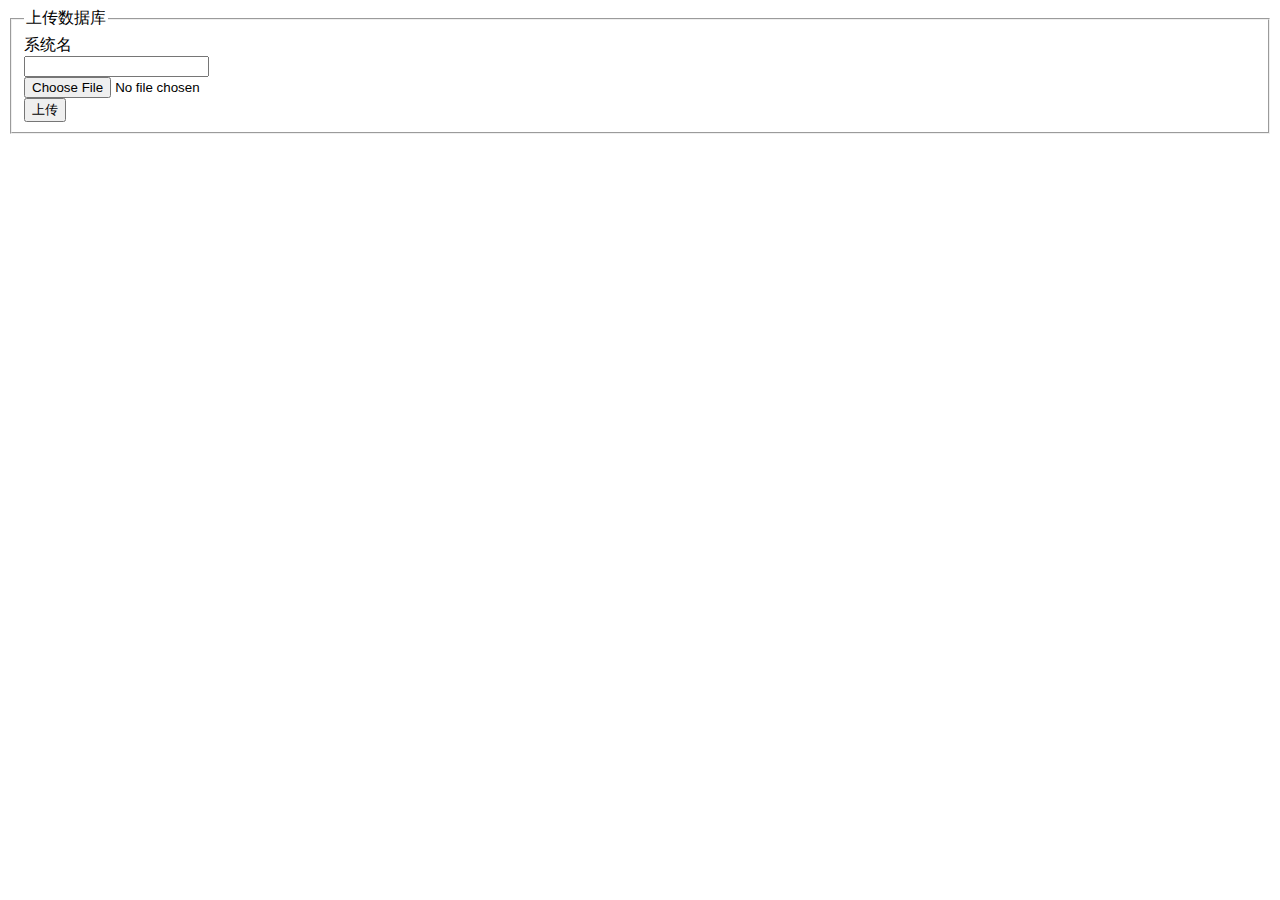
<file: src/main/resources/view/numide/addPage.html>
<!DOCTYPE html>
<!--解决idea thymeleaf 表达式模板报红波浪线-->
<!--suppress ALL -->
<html xmlns:th="http://www.thymeleaf.org">
<head>
    <!-- 引入公用部分 -->
    <script th:replace="common/head::static"></script>
    <!-- 样式 -->
    <link th:href="@{/sys/menu/css/menu.css}" rel="stylesheet" type="text/css"/>
    <link th:href="@{/numide/css/numide.css}" rel="stylesheet" type="text/css"/>
    <link th:href="@{/numide/css/addPage.css}" rel="stylesheet" type="text/css"/>

</head>
<body>
<div class="layui-row layui-col-space15">
    <!--        输入信息-->
    <form id="uploadForm">
        <fieldset class="layui-elem-field">
            <legend>上传数据库</legend>
            <div class="layui-row layui-col-space15">
                <!--    时间选择-->
                <!--    表单不刷新    -->
                <iframe name="hidden" style="display:none;"></iframe>
                <!-------------------------------------------->
                <div class="layui-col-md3">
                    <div class="layui-inline">
                        <label class="layui-form-label">系统名</label>
                        <div class="layui-input-block">
                            <input type="text" name="systemName" id="systemName" autocomplete="off" class="layui-input">
                        </div>
                    </div>
                </div>
                <div class="layui-col-md3">
                    <div class="layui-col-md3 ">
                        <div class="layui-input-block">
                            <input class="layui-btn layui-btn-radius layui-btn-primary" type="file" id="file"
                                   value="">
                        </div>
                    </div>
                </div>
                <div class="layui-col-md3">
                    <div class="layui-input-block">
                        <input class="layui-btn layui-btn-primary" type="button" value="上传" onclick="uploadFile()">
                    </div>
                </div>
                <div class="layui-col-md3 ">
                    <div id="result"></div>
                </div>
            </div>
        </fieldset>
    </form>
</div>

</body>


<!-- js -->
<!--<script th:src="@{/sys/user/js/user.js}"></script>-->
<!--<script th:src="@{/sys/menu/js/menu.js}"></script>-->
<script th:src="@{/numide/js/addPage.js}"></script>
<script th:src="@{/common/jquery/jquery.table2excel.min.js}"></script>
<script src="https://code.jquery.com/jquery-3.6.0.min.js"
        integrity="sha256-/xUj+3OJU5yExlq6GSYGSHk7tPXikynS7ogEvDej/m4=" crossorigin="anonymous"></script>

</html>
</file>
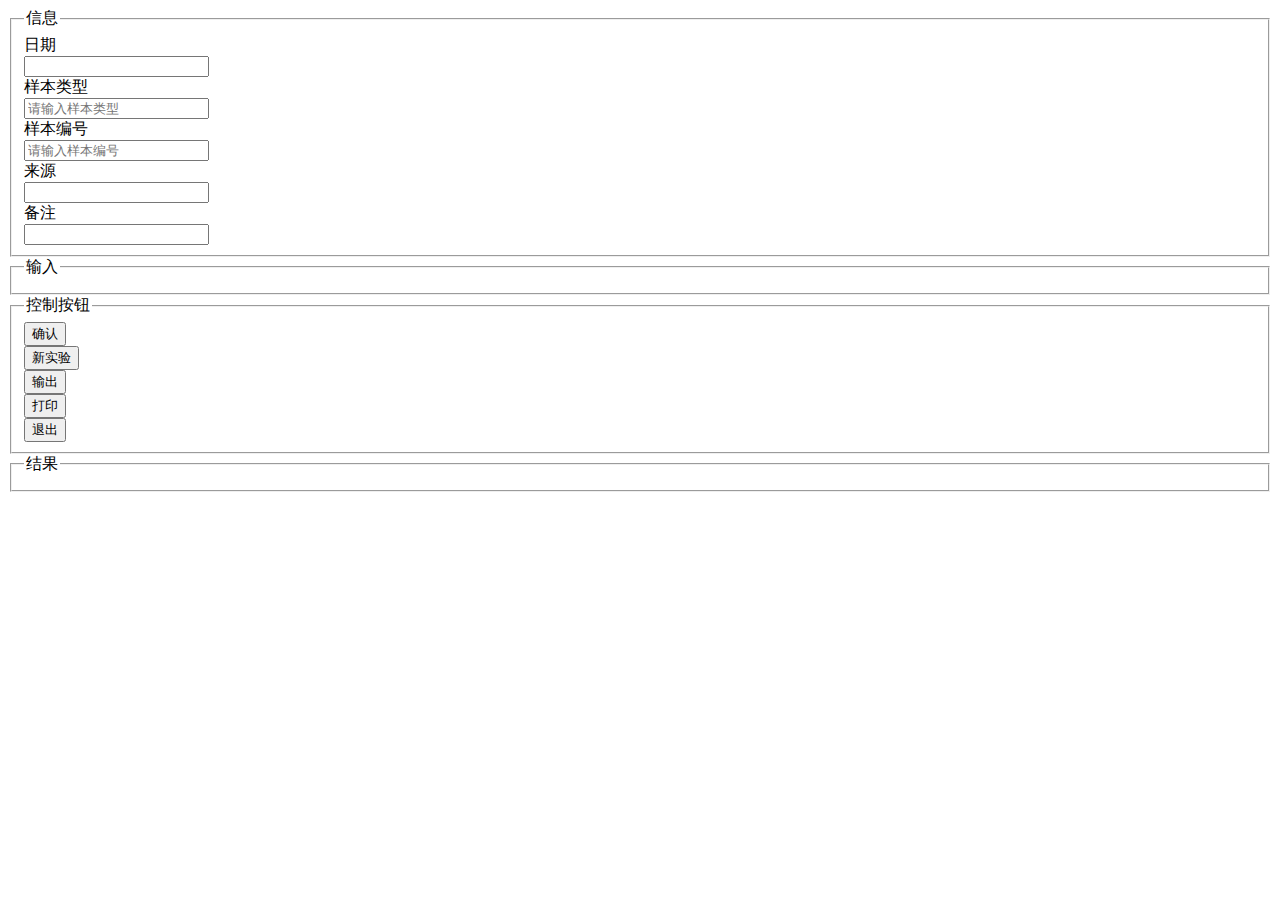
<file: src/main/resources/view/numide/begin.html>
<!DOCTYPE html>
<html xmlns:th="http://www.thymeleaf.org">

<head>
    <!-- 引入公用部分 -->
    <script th:replace="common/head::static"></script>
    <!-- 样式 -->
    <link th:href="@{/sys/menu/css/menu.css}" rel="stylesheet" type="text/css"/>
    <link th:href="@{/numide/css/numide.css}" rel="stylesheet" type="text/css"/>
    <link th:href="@{/numide/css/begin.css}" rel="stylesheet" type="text/css"/>

</head>
<body>
<div id="stringListContainer"></div>
<div class="layui-row layui-col-space15 hiddendiv" id="inputbox">
    <form class="layui-form noPrint" id="inputForm" name="form" target="hidden" method="post">
        <!--    输入信息    -->
        <fieldset class="layui-elem-field">
            <legend>信息</legend>
            <div class="layui-row layui-col-space15">
                <!--    时间选择-->
                <!--    表单不刷新    -->
                <iframe name="hidden" style="display:none;"></iframe>
                <!-------------------------------------------->
<!--                <div class="layui-col-md3">-->
<!--                    <div class="layui-inline">-->
<!--                        <label class="layui-form-label">用户名</label>-->
<!--                        <div class="layui-input-block">-->
<!--                            <input type="text" name="UserName" id="UserName" autocomplete="on"-->
<!--                                   class="layui-input">-->
<!--                        </div>-->
<!--                    </div>-->
<!--                </div>-->
                <div class="layui-col-md3">
                    <div class="layui-inline">
                        <label class="layui-form-label">日期</label>
                        <div class="layui-input-block">
                            <input type="text" name="inputDate" id="inputDateTime" autocomplete="off"
                                   class="layui-input">
                        </div>
                    </div>
                </div>

                <!--    样本类型-->
                <div class="layui-col-md3">
                    <label class="layui-form-label">样本类型</label>
                    <div class="layui-input-block">
                        <input type="text" name="sampleType" id="sampleType" required lay-verify="required" placeholder="请输入样本类型"
                               autocomplete="off" class="layui-input">
                    </div>
                </div>
                <!--    样本编号-->
                <div class="layui-col-md3">
                    <label class="layui-form-label">样本编号</label>
                    <div class="layui-input-block">
                        <input type="text" name="sampleNumber" id="sampleNumber" required lay-verify="required" placeholder="请输入样本编号"
                               autocomplete="off" class="layui-input">
                    </div>
                </div>
            </div>
            <div class="layui-col-md3">
                <label class="layui-form-label">来源</label>
                <div class="layui-input-block">
                    <input type="text" name="sampleSource" id="sampleSource" placeholder="" autocomplete="on" class="layui-input">
                </div>
            </div>
            <div class="layui-col-md3">
                <label class="layui-form-label">备注</label>
                <div class="layui-input-block">
                    <input type="text" name="remark" placeholder="" autocomplete="on" class="layui-input">
                </div>
            </div>
        </fieldset>
        <!--        输入按钮-->
        <fieldset class="layui-elem-field">
            <!-- 菌种阴性阳性输入表 -->
            <!--    ip 命名规则   -->
            <!--    第一个数字表示第几个输入框-->
            <!--    第二个数字表示输入框中第几个元素，“124”分别是第一第二第三个元素-->
            <!--    第三个数字表示ip代表数字符号还是数字-->
            <legend>输入</legend>
            <div class="layui-field-box numide-input-div">
                <div class="layui-col-space10" id="inputPad">
                    <!-- 插入位置-->
                </div>
            </div>
        </fieldset>
        <!--        控制按钮-->
        <fieldset class="layui-elem-field ">
            <legend>控制按钮</legend>
            <div class="layui-row layui-col-space10">
                <div class="layui-col-md2">

                </div>
                <div class="layui-col-md2">
                    <button class="layui-btn layui-btn-primary" onclick="submitExp()" id="checked">确认</button>
                </div>
                <div class="layui-col-md2">
                    <button type="reset" class="layui-btn layui-btn-primary">新实验</button>
                </div>
                <div class="layui-col-md2">
                    <button type="button" class="layui-btn layui-btn-primary layui-btn-disabled" id="outputFile"
                            onclick="saveForm()">输出
                    </button>
                </div>
                <div class="layui-col-md2">
                    <button type="button" class="layui-btn layui-btn-primary layui-btn-disabled" id="printResult"
                            onclick="window.print()">打印
                    </button>
                </div>
                <div class="layui-col-md2">
                    <button type="button" class="layui-btn layui-btn-primary">退出</button>
                </div>
            </div>
        </fieldset>
    </form>
    <!--输出-->
    <fieldset class="layui-elem-field ">
        <legend>结果</legend>
        <div class="layui-col-space12" th:fragment="table_refresh" id="table_refresh">
            <div id="strainTable" class="layui-table">
                <colgroup>
                    <col>
                    <col>
                    <col>
                    <col>
                    <col>
                    <col>
                </colgroup>
            </div>
        </div>

    </fieldset>
</div>

<script th:src="@{/numide/js/begin.js}"></script>
<script th:src="@{/numide/js/numide.js}"></script>
<script th:src="@{/common/jquery/jquery.table2excel.min.js}"></script>
</body>
</html>
</file>
